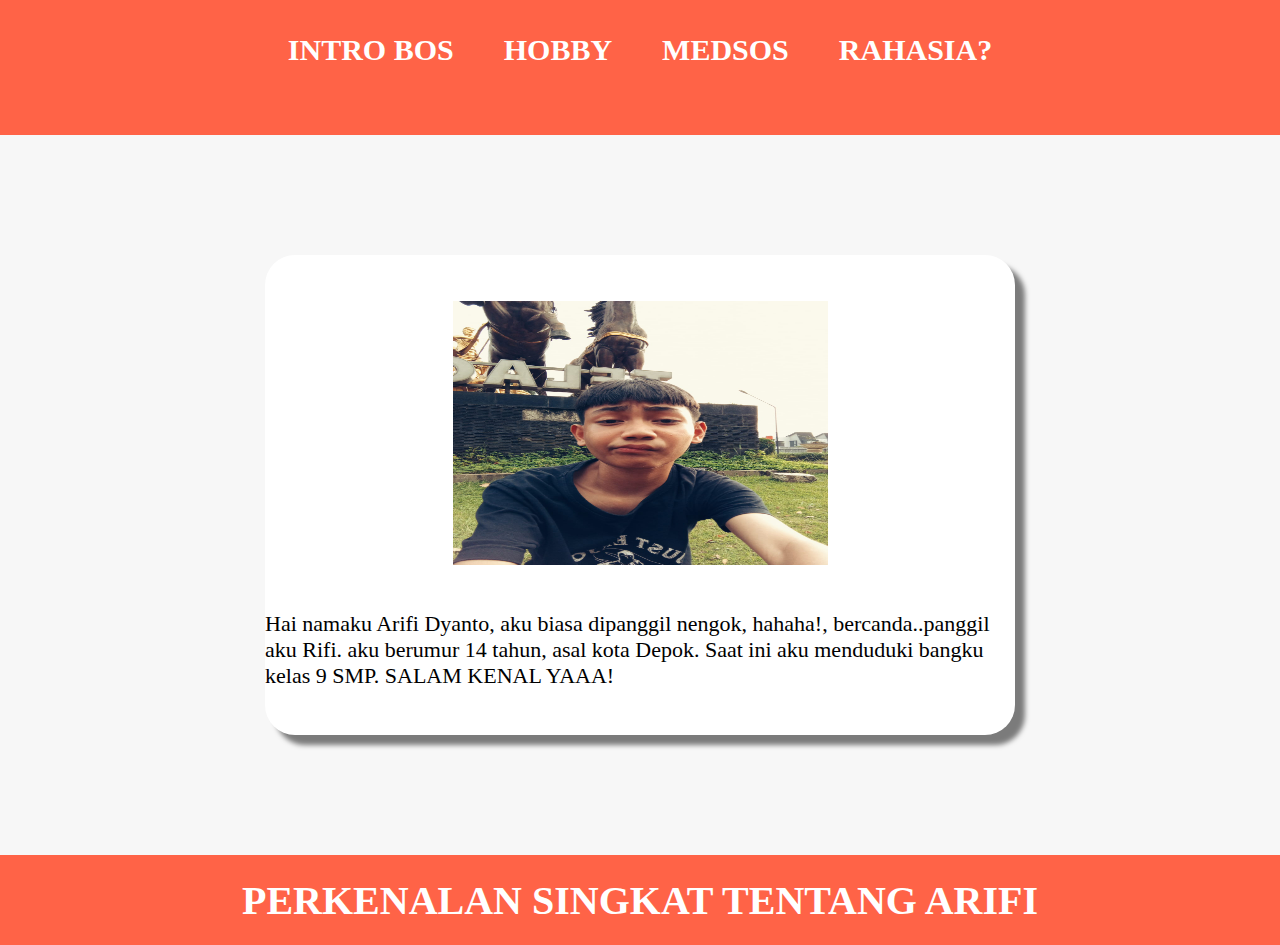
<file: index.html>
<html>
    <head>
        <title>Arifi itu siapa sih?</title>
        <link rel="stylesheet" href="style.css" />
    </head>
    <body>
        <div class="container">

     
    <!-- NAVIGATION BAR -->
     <div class="navbar-container">
      <ul class="ul-navbar">
        <li class="li-navbar">
            <a href="#" class="a-navbar">INTRO BOS</a>
        </li>
        <li class="li-navbar">
            <a href="about.html" class="a-navbar">HOBBY</a>
        </li>
        <li class="li-navbar">
            <a href="contact.html" class="a-navbar">MEDSOS</a>
        </li>
        <li class="li-navbar">
            <a href="secret.html" class="a-navbar">RAHASIA?</a>
        </li>
      </ul>
     </div>
    <!-- NAVIGATION BAR SELESAI -->

    <!-- CONTENT 1 -->
     <div class="container-content">
        <a href="https://jogjagamers.org/topic/354052-brickatecha-mc-bricka-streetwear/" class="a-content">
          <img src="Gambar WhatsApp 2025-07-27 pukul 18.50.47_6beeb4ae.jpg" class="img-content"/>
          <p>Hai namaku Arifi Dyanto, aku biasa dipanggil nengok, hahaha!, bercanda..panggil aku Rifi.
            aku berumur 14 tahun, asal kota Depok. Saat ini aku menduduki bangku kelas 9 SMP. SALAM KENAL YAAA!
          </p>
        </a>  
     </div>
    <!-- CONTENT 1 SELESAI -->

    <!-- FOOTER -->
     <div class="container-footer">
       <h1 class="h1-footer">PERKENALAN SINGKAT TENTANG ARIFI</h1>
     </div>
    <!-- FOOTER SELESAI -->
       </div>
    </body>
</html>
</file>
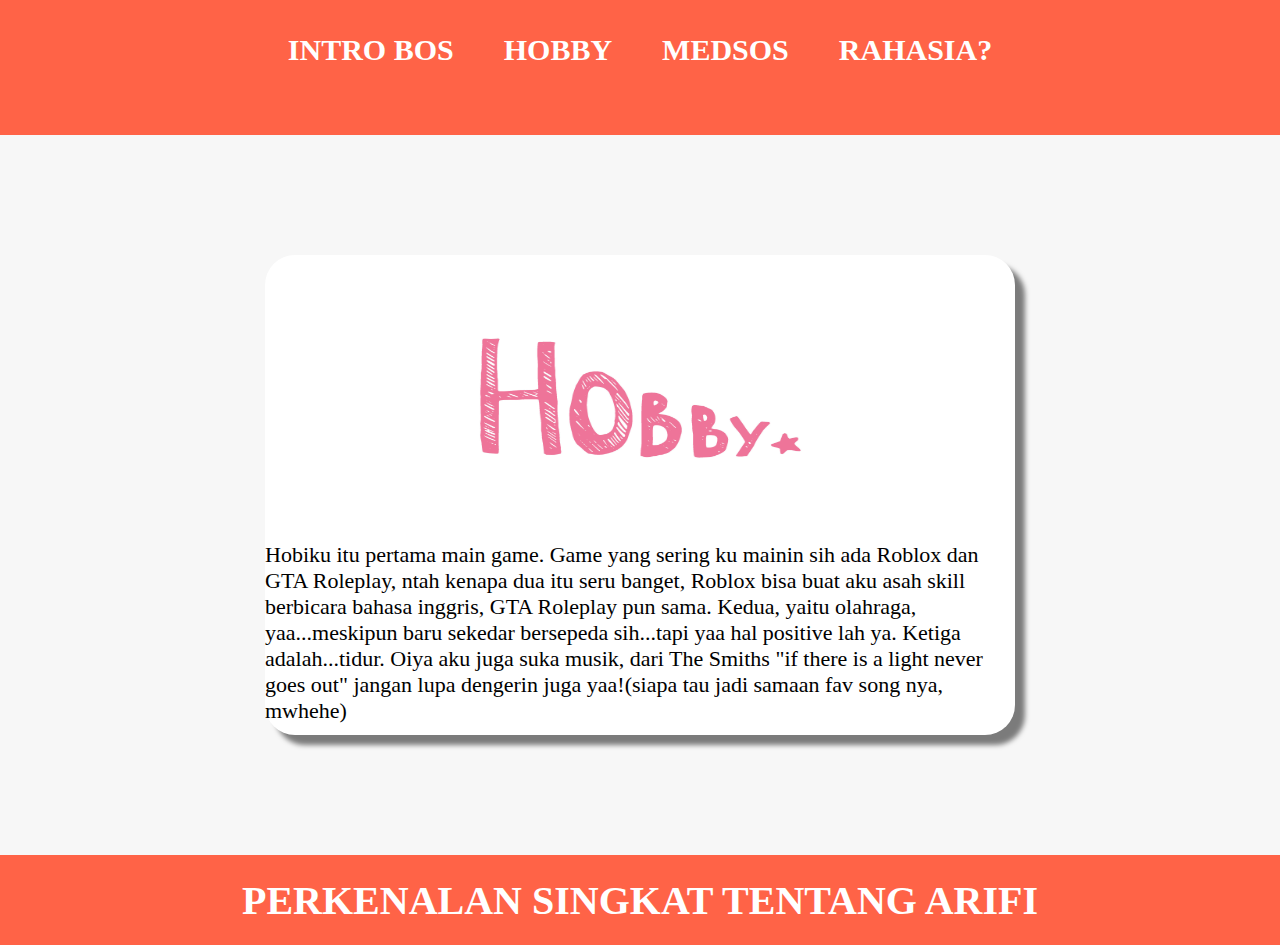
<file: about.html>
<html>
    <head>
        <title>Arifi itu siapa sih?</title>
        <link rel="stylesheet" href="style.css" />
    </head>
    <body>
        <div class="container">

     
    <!-- NAVIGATION BAR -->
     <div class="navbar-container">
      <ul class="ul-navbar">
        <li class="li-navbar">
            <a href="index.html" class="a-navbar">INTRO BOS</a>
        </li>
        <li class="li-navbar">
            <a href="about.html" class="a-navbar">HOBBY</a>
        </li>
        <li class="li-navbar">
            <a href="contact.html" class="a-navbar">MEDSOS</a>
        </li>
        <li class="li-navbar">
            <a href="secret.html" class="a-navbar">RAHASIA?</a>
        </li>
      </ul>
     </div>
    <!-- NAVIGATION BAR SELESAI -->

    <!-- CONTENT 1 -->
     <div class="container-content">
     <a class="a-content">
          <img src="hobby-handwritten-lettering-careless-inscription-vector.jpg" class="img-content"/>
          <p>Hobiku itu pertama main game. Game yang sering ku mainin sih ada Roblox dan GTA Roleplay,
            ntah kenapa dua itu seru banget, Roblox bisa buat aku asah skill berbicara bahasa inggris, GTA Roleplay pun sama. 
            Kedua, yaitu olahraga, yaa...meskipun baru sekedar bersepeda sih...tapi yaa hal positive lah ya.
            Ketiga adalah...tidur. Oiya aku juga suka musik, dari The Smiths "if there is a light never goes out" jangan lupa
            dengerin juga yaa!(siapa tau jadi samaan fav song nya, mwhehe)
          </p>
        </a>  
     </div>
    <!-- CONTENT 1 SELESAI -->

    <!-- FOOTER -->
     <div class="container-footer">
       <h1 class="h1-footer">PERKENALAN SINGKAT TENTANG ARIFI</h1>
     </div>
    <!-- FOOTER SELESAI -->
       </div>
    </body>
</html>
</file>
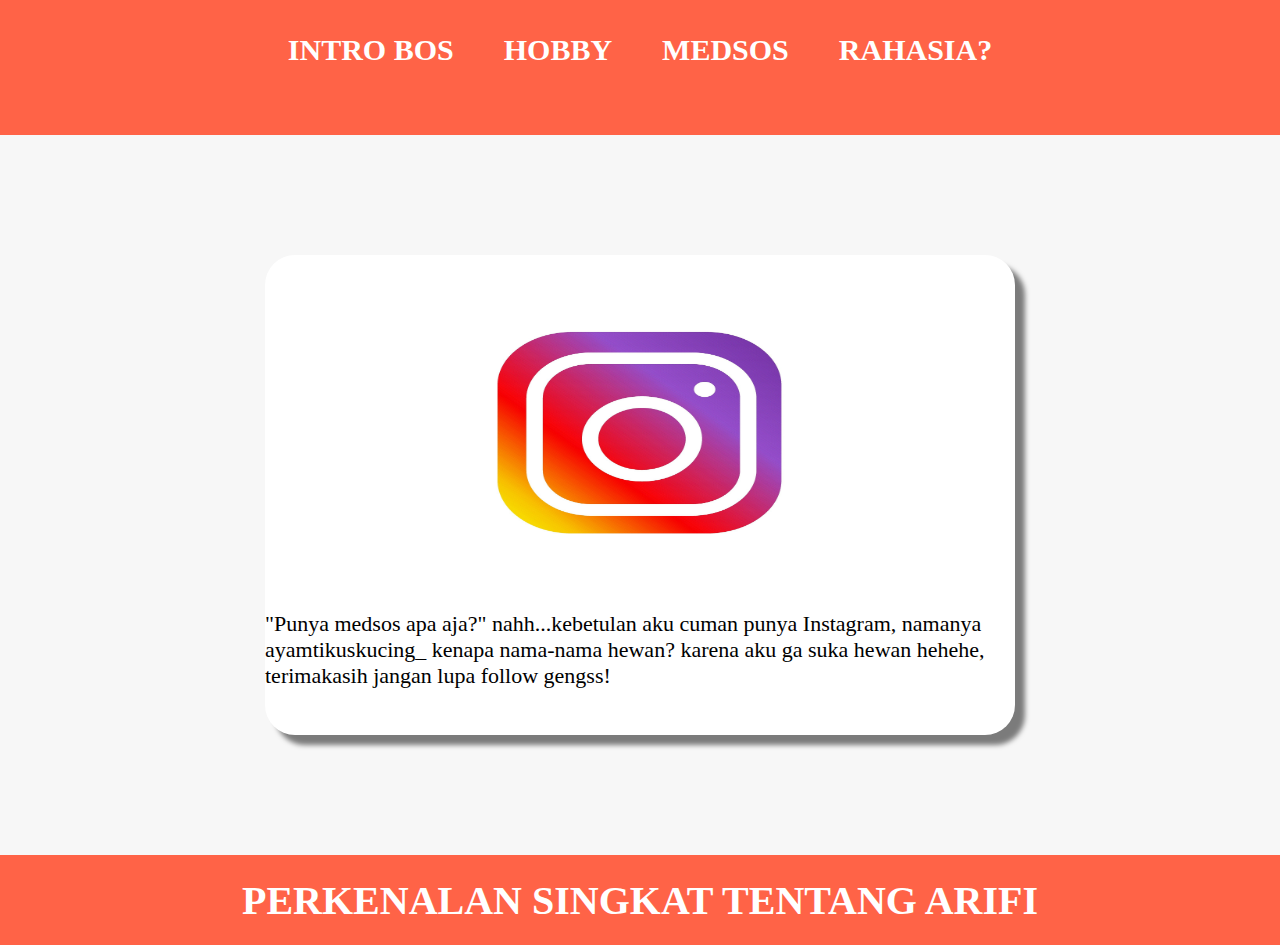
<file: contact.html>
<html>
    <head>
        <title>Arifi itu siapa sih?</title>
        <link rel="stylesheet" href="style.css" />
    </head>
    <body>
        <div class="container">

     
    <!-- NAVIGATION BAR -->
     <div class="navbar-container">
      <ul class="ul-navbar">
        <li class="li-navbar">
            <a href="index.html" class="a-navbar">INTRO BOS</a>
        </li>
        <li class="li-navbar">
            <a href="about.html" class="a-navbar">HOBBY</a>
        </li>
        <li class="li-navbar">
            <a href="contact.html" class="a-navbar">MEDSOS</a>
        </li>
        <li class="li-navbar">
            <a href="secret.html" class="a-navbar">RAHASIA?</a>
        </li>
      </ul>
     </div>
    <!-- NAVIGATION BAR SELESAI -->

    <!-- CONTENT 1 -->
     <div class="container-content">
    <a href="https://www.instagram.com/ayamtikuskucing_/" class="a-content">
          <img src="instagram-1581266_1920.jpg" class="img-content"/>
          <p>"Punya medsos apa aja?" nahh...kebetulan aku cuman punya Instagram, namanya ayamtikuskucing_
            kenapa nama-nama hewan? karena aku ga suka hewan hehehe, terimakasih jangan lupa follow gengss!
          </p>
        </a>  
     </div>
    <!-- CONTENT 1 SELESAI -->

    <!-- FOOTER -->
     <div class="container-footer">
       <h1 class="h1-footer">PERKENALAN SINGKAT TENTANG ARIFI</h1>
     </div>
    <!-- FOOTER SELESAI -->
       </div>
    </body>
</html>
</file>
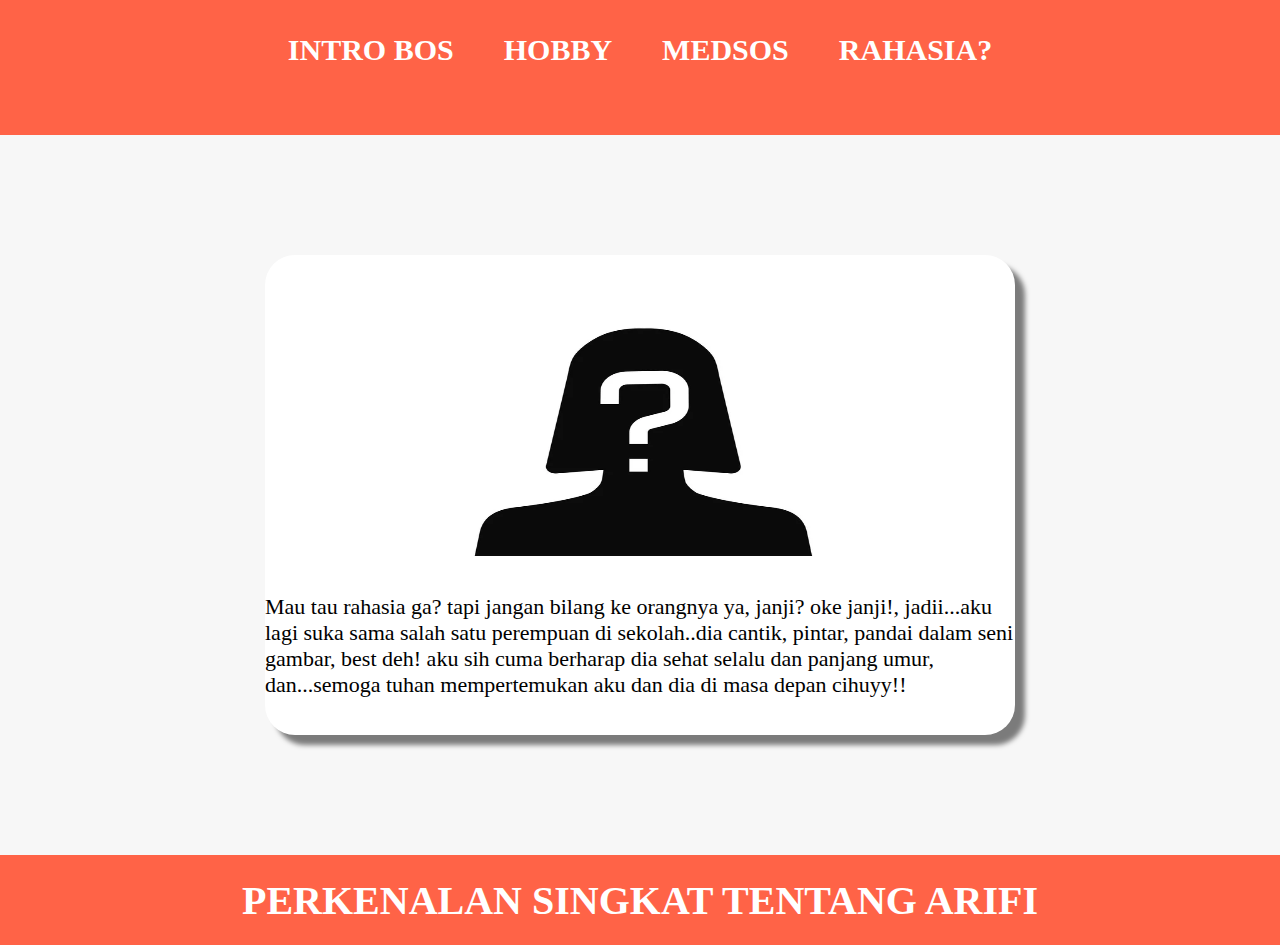
<file: secret.html>
<html>
    <head>
        <title>Arifi itu siapa sih?</title>
        <link rel="stylesheet" href="style.css" />
    </head>
    <body>
        <div class="container">

     
    <!-- NAVIGATION BAR -->
     <div class="navbar-container">
      <ul class="ul-navbar">
        <li class="li-navbar">
            <a href="Index.html" class="a-navbar">INTRO BOS</a>
        </li>
        <li class="li-navbar">
            <a href="about.html" class="a-navbar">HOBBY</a>
        </li>
        <li class="li-navbar">
            <a href="contact.html" class="a-navbar">MEDSOS</a>
        </li>
        <li class="li-navbar">
            <a href="secret.html" class="a-navbar">RAHASIA?</a>
        </li>
      </ul>
     </div>
    <!-- NAVIGATION BAR SELESAI -->

    <!-- CONTENT 1 -->
     <div class="container-content">
        <a class="a-content">
          <img src="depositphotos_187183692-stock-illustration-incognito-unknown-person-silhouette-female.jpg" class="img-content"/>
          <p>Mau tau rahasia ga? tapi jangan bilang ke orangnya ya, janji? oke janji!, jadii...aku lagi suka sama
            salah satu perempuan di sekolah..dia cantik, pintar, pandai dalam seni gambar, best deh! aku sih cuma
            berharap dia sehat selalu dan panjang umur, dan...semoga tuhan mempertemukan aku dan dia di masa depan 
            cihuyy!!
          </p>
        </a>  
     </div>
    <!-- CONTENT 1 SELESAI -->

    <!-- FOOTER -->
     <div class="container-footer">
       <h1 class="h1-footer">PERKENALAN SINGKAT TENTANG ARIFI</h1>
     </div>
    <!-- FOOTER SELESAI -->
       </div>
    </body>
</html>
</file>
<file: style.css>
*,
html {
    margin: 0;
    padding: 0;
}


.navbar-container {
    background-color: tomato;
    width: 100%;
    height: 15vh;
}

.ul-navbar {
display: flex;
height: 100px;
justify-content: center;
align-items: center;
}

.li-navbar {
list-style-type: none;
padding: 20px;
margin: 5px;
color: white;
font-size: 30px;
}

.li-navbar:hover {
    background-color: rgb(0, 0, 0);
    transition: .5s ease-in-out;
    transition-delay: .3s;
    border-radius: 8px;
}
.a-navbar {
    color: white;
    text-decoration: none;
    font-weight: 800;
}

.container-content {
    background-color: #f7f7f7f7;
    display: flex;
    justify-content: center;
    align-items: center;
    height: 80vh;
}


.a-content {
    width: 750px;
    height: 480px;
    background-color: white;
    color: black;
    text-decoration: none;
    font-size: 22px;
    display: flex;
    justify-content: space-evenly;
    align-items: center;
    flex-direction: column;
    border-radius: 30px;
    box-shadow: 10px 10px 5px 0px rgba(0, 0, 0, 0.50);



}
.img-content {
    width: 50%;
    height: 55%;
}

.container-footer {
height: 10vh;
    background-color: tomato;
display: flex;
justify-content: center;
align-items: center;
}

.h1-footer {
font-size: 40px;
color: white;
}
</file>
